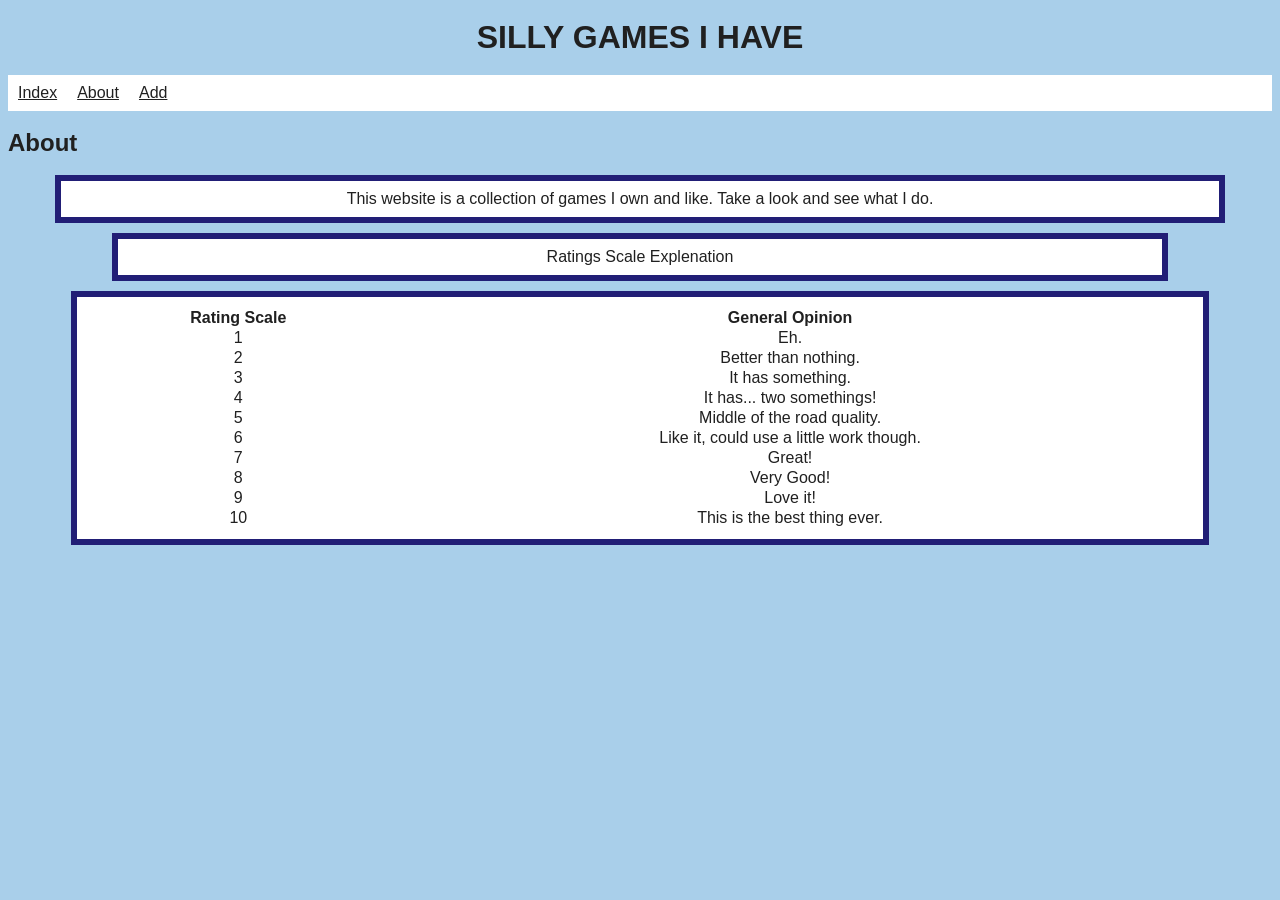
<file: client/about.html>
<!doctype html>
<html lang="en">
<head>
  <meta charset="UTF-8">
  <meta name="viewport" content="width=device-width, initial-scale=1.0">
  <link rel="stylesheet" href="css/styles.css">
  <title>SILLY GAMES I HAVE</title>
</head>
<body>
  <header class = "content-width">
    <h1>SILLY GAMES I HAVE</h1>
  </header>
  <nav class="nav">
    <a href="index.html" class="nav">Index</a>
    <a href="about.html" class="nav">About</a>
    <a href="add.html" class="nav">Add</a>
  </nav>
  <main>
    <h2>About</h2>
    <p class='abouttable'>This website is a collection of games I own and like. Take a look and see what I do.</p>
    <table class='abouttable'>
    <caption class="abouttable">Ratings Scale Explenation</caption>
        <tr>
            <th>Rating Scale</th>
            <th>General Opinion</th>
        </tr>
        <tr>
            <td>1</td>
            <td>Eh.</td>
        </tr>
        <tr>
            <td>2</td>
            <td>Better than nothing.</td>
        </tr>
        <tr>
            <td>3</td>
            <td>It has something.</td>
        </tr>
        <tr>
            <td>4</td>
            <td>It has... two somethings!</td>
        </tr>
        <tr>
            <td>5</td>
            <td>Middle of the road quality.</td>
        </tr>
        <tr>
            <td>6</td>
            <td>Like it, could use a little work though.</td>
        </tr>
            <td>7</td>
            <td>Great!</td>
        </tr>
        <tr>
            <td>8</td>
            <td>Very Good!</td>
        </tr>
        <tr>
            <td>9</td>
            <td>Love it!</td>
        </tr>
        <tr>
            <td>10</td>
            <td>This is the best thing ever.</td>
        </tr>
    </table>
  </main>
</body>
<footer>

</footer>
</html>
</file>
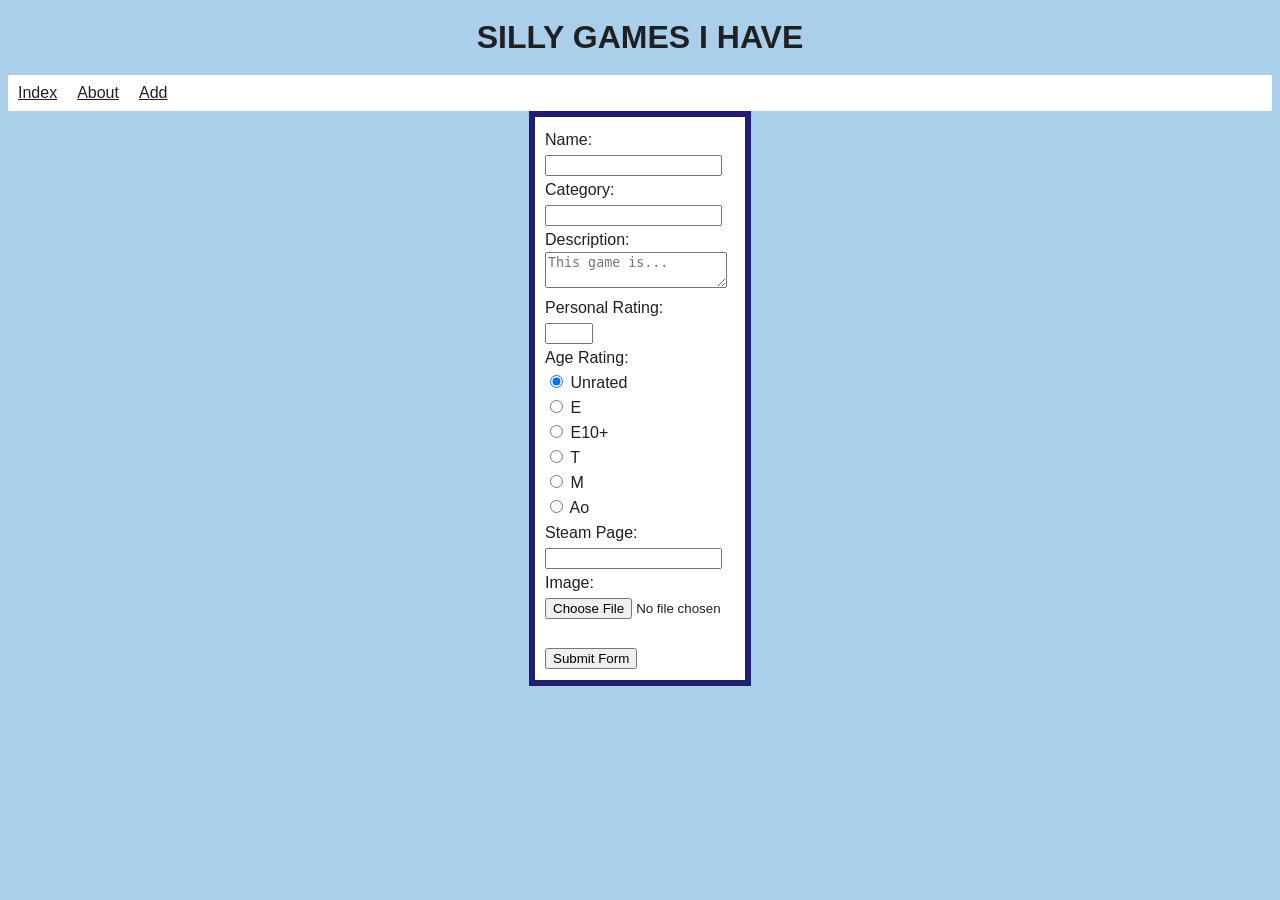
<file: client/add.html>
<!doctype html>
<html lang="en">
<head>
  <meta charset="UTF-8">
  <meta name="viewport" content="width=device-width, initial-scale=1.0">
  <link rel="stylesheet" href="css/styles.css">
  <title>SILLY GAMES I HAVE</title>
</head>
<body>
  <header class = "content-width">
    <h1 class="title">SILLY GAMES I HAVE</h1>
  </header>
  <nav class="nav">
    <a href="index.html" class="nav">Index</a>
    <a href="about.html" class="nav">About</a>
    <a href="add.html" class="nav">Add</a>
  </nav>

  <form class = "inputform">
    <label for="name">Name:</label><br>
    <input type="text" name = "category" id = "category" required><br>
    
    <label for="category">Category:</label><br>
    <input type="text" name = "category" id = "category" required><br>

    <label for="description">Description:</label><br>
    <textarea type="text" name = "description" id = "description" placeholder="This game is..." required></textarea><br>

    <label for="rating">Personal Rating:</label><br>
    <input type="number" name = "rating" id = "rating" min = '1' max = '10' required><br>

    <div>
      <label for="category">Age Rating:</label><br>

      <input type="radio" id="Unrated" name="drone" value="Unrated" checked/>
      <label for="Unrated">Unrated</label><br>

      <input type="radio" id="E" name="drone" value="E"/>
      <label for="E">E</label><br>

      <input type="radio" id="E10+" name="drone" value="E10+"/>
      <label for="E10+">E10+</label><br>

      <input type="radio" id="T" name="drone" value="T"  />
      <label for="T">T</label><br>

      <input type="radio" id="M" name="drone" value="M"  />
      <label for="M">M</label><br>

      <input type="radio" id="Ao" name="drone" value="Ao"/>
      <label for="Ao">Ao</label><br>
    </div>

    <label for="steam">Steam Page:</label><br>
    <input type="text" name = "steam" id = "steam"><br>

    <label for="image">Image:</label><br>
    <input type="file" name = "image" id = "image" required><br><br>

    <button type="submit" action="#">Submit Form</button>

  </form>

</body>
</file>
<file: client/css/styles.css>
:root {
  --color-background: #a9cfea;
  --color-border: #211e76;
  --color-text: #202020;
  --color-text-highlight: #00ffff;
  --color-text-active: #0011ff;
  --color-accent: #3157a4;
  --color-cardback: #FFFFFF;
}

body {
    font-family: Arial;
    color: var(--color-text);
    line-height: 1;
    background-color: var(--color-background);
}

.content-width {
    width: 100%;
    margin-left: auto;
    margin-right: auto;
    padding-left: 0%;
    padding-right: 0%; 
    text-align: center;
}

.item-card{
    border: 6px solid var(--color-border);
    width: 130%;
    background-color: var(--color-cardback);
    padding: 10px 10px 10px 10px;
    margin-bottom: 20px;
}

.nav {
    display: flex;
    flex-wrap: wrap;
    gap: 10px; 
    align-items: center;
    background-color: var(--color-cardback);
    padding: 5px;
    color: var(--color-text);
}

.nav:hover {
    color: var(--color-text-highlight);
}

.nav:focus {
    color:var(--color-text-active);
}

img {
    max-width: 100%;
    height: auto;
}

.item-list {
    display: flex;
    flex-wrap: wrap;
}

.title {
    text-align: center;
}

.inputform {

    border: 6px solid var(--color-border);
    width: 190px;
    background-color: var(--color-cardback);
    padding: 10px 10px 10px 10px;
    margin-bottom: 20px;
    margin-top: 20px;
    line-height: 25px;
    margin: auto;
}

.aboutbox {

    border: 6px solid var(--color-border);
    width: 90%;
    background-color: var(--color-cardback);
    padding: 10px 10px 10px 10px;
    
    margin: auto;
    margin-bottom: 10px;
}

.abouttable {

    border: 6px solid var(--color-border);
    width: 90%;
    background-color: var(--color-cardback);
    padding: 10px 10px 10px 10px;
    
    margin: auto;
    margin-bottom: 10px;
    text-align: center;
}
</file>
